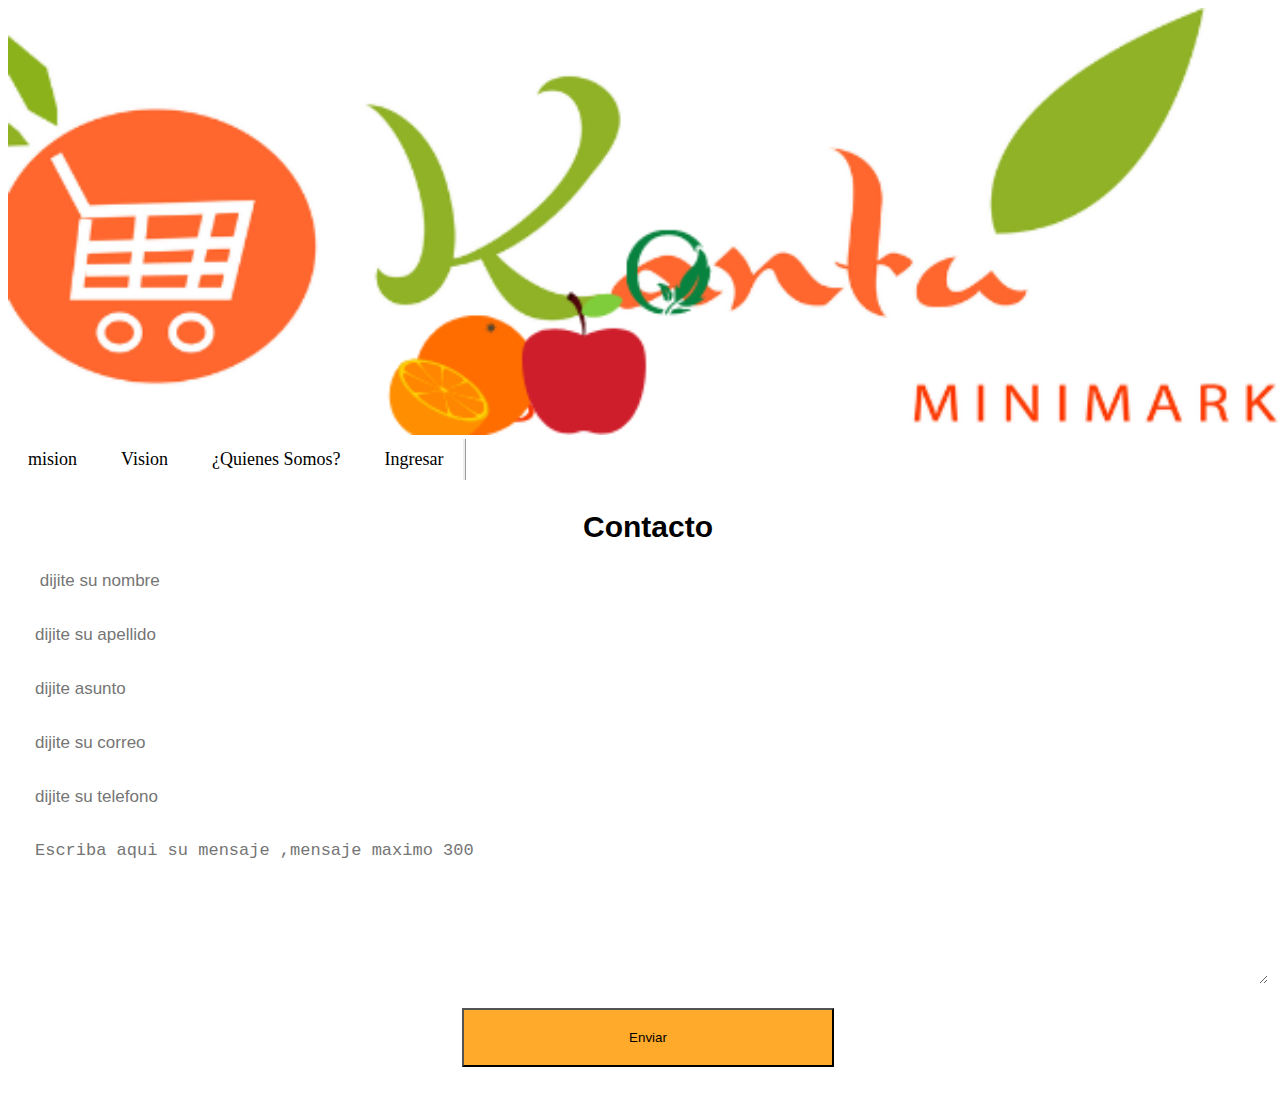
<file: html/index.html>
<!DOCTYPE html>
<html lang="en">
<head>
    <meta charset="UTF-8">
    <meta http-equiv="X-UA-Compatible" content="IE=edge">
    <meta name="viewport" content="width=device-width, initial-scale=1.0">
    <link rel="stylesheet" href="../css/index.css">
    <title>Minimarket</title>
</head>
<body>
    <header>
   <img src="../img/bannercreado.png" alt="">
    </header>
    <ul class="menu">
        <li>   
        <a href="../html/mision.html">mision</a>
        </li>
        <li>
           <a href="../html/vision.html">Vision</a>
        </li>
        <li>
         <a href="../html/quienessomos.html">¿Quienes Somos?</a>
        </li>
        <li class="ingresar">
         <a href="../html/ingresar.html">Ingresar</a>
        </li>




    </ul>
   



<center>
<footer>
    <form action="" id="form">
        <h2>Contacto</h2>
        <input type="text" name="nombre" placeholder=" dijite su nombre"  id="nombre">
        <input type="text" name="apellido" placeholder="dijite su apellido"  id="apellido">
        <input type="text" name="asunto" placeholder="dijite asunto"  id="asunto">
        <input type="email" name="correo" placeholder="dijite su correo"  id="correo">
        <input type="number" name="correo" placeholder="dijite su telefono"  id="telefono">
        <textarea name="mensaje" placeholder="Escriba aqui su mensaje ,mensaje maximo 300"  maxlength="300" id="txtarea"></textarea>
        <button type="submit" value="enviar" id="boton">Enviar</button>
        <p class="alerta" id="alerta"></p>
    </form>
</footer>
</center>
    
</body>
<script src="../jvsc/validarindex.js"></script>
    

</html>
</file>
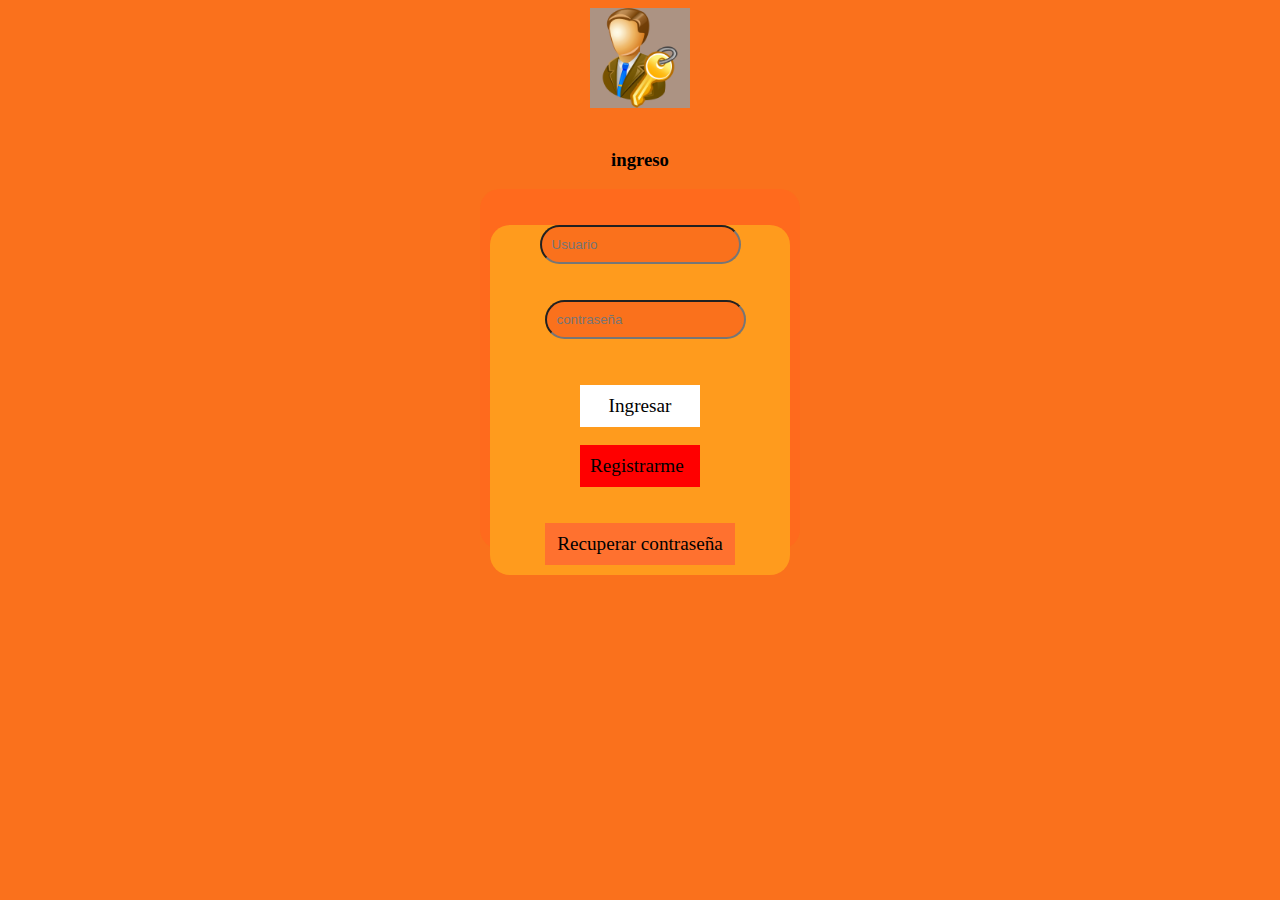
<file: html/ingresar.html>
<!DOCTYPE html>
<html lang="en">
<head>
    <meta charset="UTF-8">
    <meta http-equiv="X-UA-Compatible" content="IE=edge">
    <meta name="viewport" content="width=device-width, initial-scale=1.0">
    <link rel="stylesheet" href="../css/ingresar.css">
    <title>Ingreso</title>
</head>
<body>
    <center>
    <div class="divprincipal"> <img class="imgusuario" src="../img/login.png" height="100px" width="100px">
        <br><br> <h3>ingreso</h3>
         <form action="" method="post">
             <br><br>
             <div class="divusuariocontra"> <input id="uname" type="text" name="Username" placeholder="Usuario">
                <br><br><input id="pass" type="password" name="Password" placeholder="contraseña"> 
              <br><br>
             <div class="btningresar">
                <a id="btningresar"href="../html/ingreso2.html">Ingresar</a>
             </div>
             <br>
             
         </form>
         <div class="btnregistrar">
         <a id="registrar" href="../html/pagregistro.html">Registrarme</a>
        </div>
        <br><br>

        <div class="btnrecuperar">

        
         <a id="recuperar" href="../html/recuperarclave.html">Recuperar contraseña<br> </a>
        </div>
    </div>
    
        </div>
    </center>
</body>
</html>
</file>
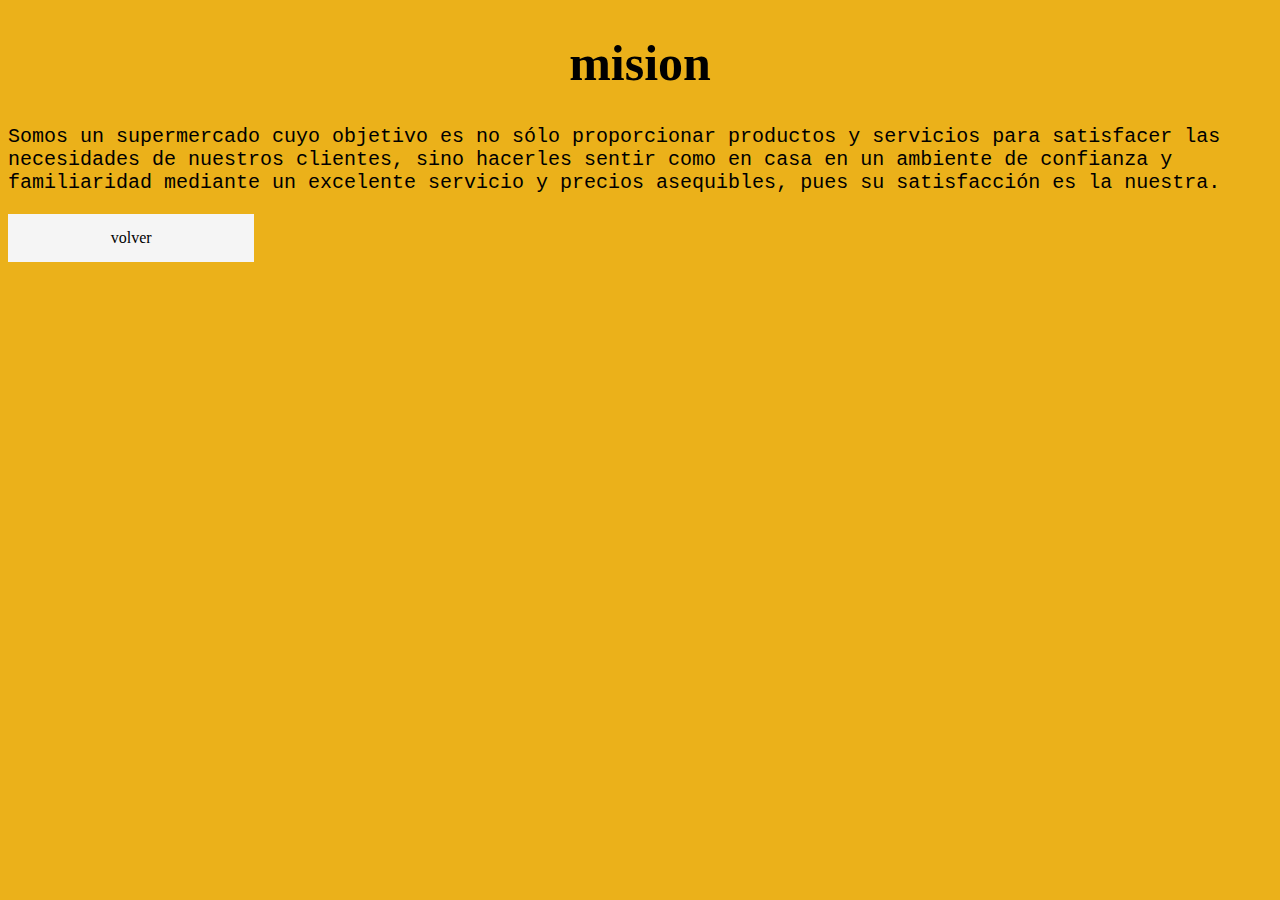
<file: html/mision.html>
<!DOCTYPE html>
<html lang="en">
<head>
    <meta charset="UTF-8">
    <meta http-equiv="X-UA-Compatible" content="IE=edge">
    <meta name="viewport" content="width=device-width, initial-scale=1.0">
    <link rel="stylesheet" href="../css/mision.css">
    <title>Mision</title>
</head>
<body>
<div>
    <h1>mision</h1>

   
    <p>
        Somos un supermercado cuyo objetivo es no sólo proporcionar productos y 
        servicios para satisfacer las necesidades de nuestros clientes,
         sino hacerles sentir como en casa en un ambiente de confianza y familiaridad mediante un excelente servicio y precios asequibles, pues su satisfacción es la nuestra. 
    </p>
    
</div>

    <a href="../html/index.html">volver</a>
</div>
</body>
</html>
</file>
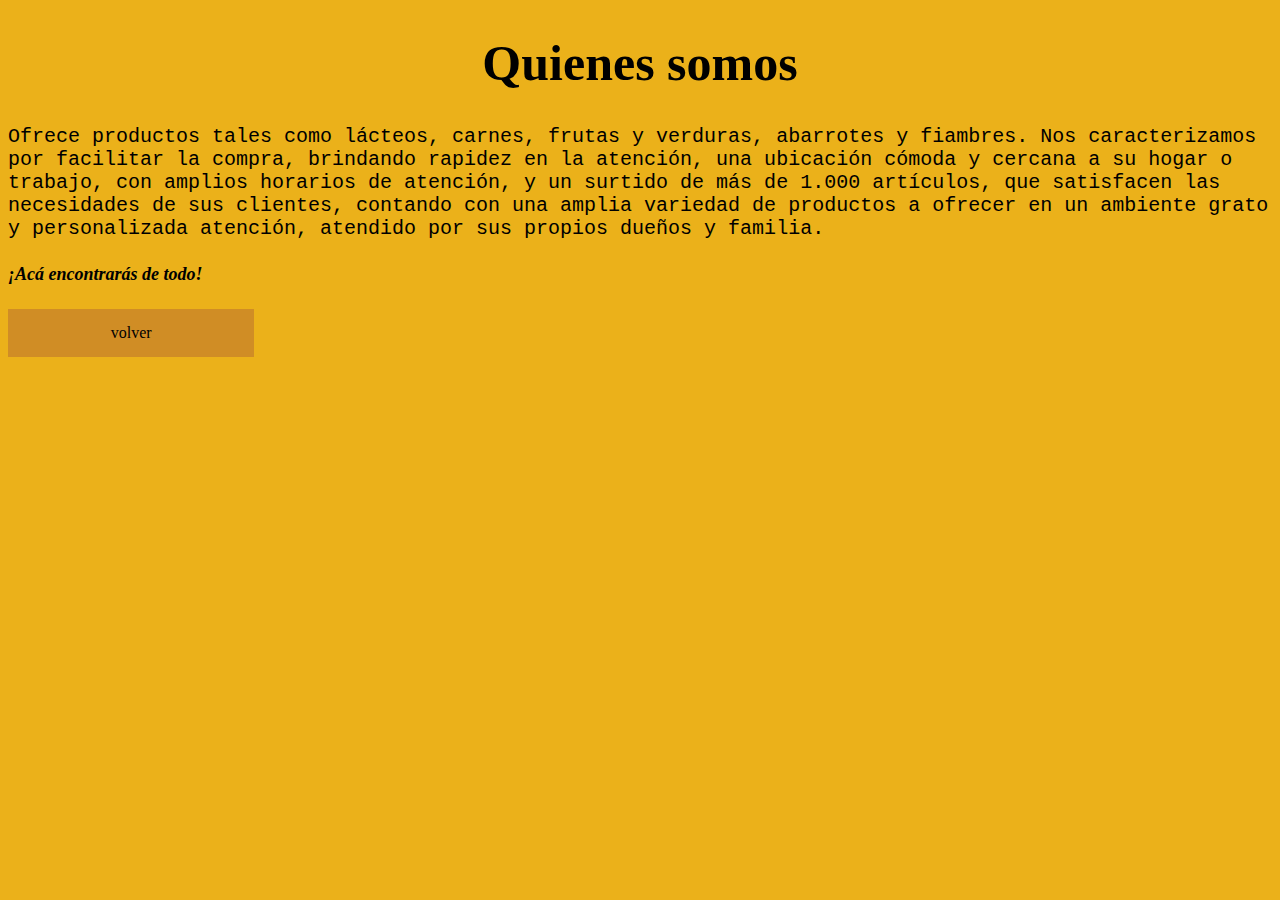
<file: html/quienessomos.html>
<!DOCTYPE html>
<html lang="en">
<head>
    <meta charset="UTF-8">
    <meta http-equiv="X-UA-Compatible" content="IE=edge">
    <meta name="viewport" content="width=device-width, initial-scale=1.0">
    <link rel="stylesheet" href="../css/quienessomos.css">
    <title>Vision</title>
</head>
<body>
<div>
    <h1>Quienes somos</h1>

   
    <p>
        Ofrece productos tales como lácteos, carnes, frutas y verduras, abarrotes y fiambres.
Nos caracterizamos por facilitar la compra, brindando rapidez en la atención, una ubicación cómoda y cercana a su hogar o trabajo, con amplios horarios de atención, y un surtido de más de 1.000 artículos, que satisfacen las necesidades de sus clientes, contando con una amplia variedad de productos a ofrecer en un ambiente grato y  personalizada atención, atendido por sus propios dueños y familia.

<h4>¡Acá encontrarás de todo! </h4>
    </p>
    
</div>

    <a href="../html/index.html">volver</a>
</div>
</body>
</html>
</file>
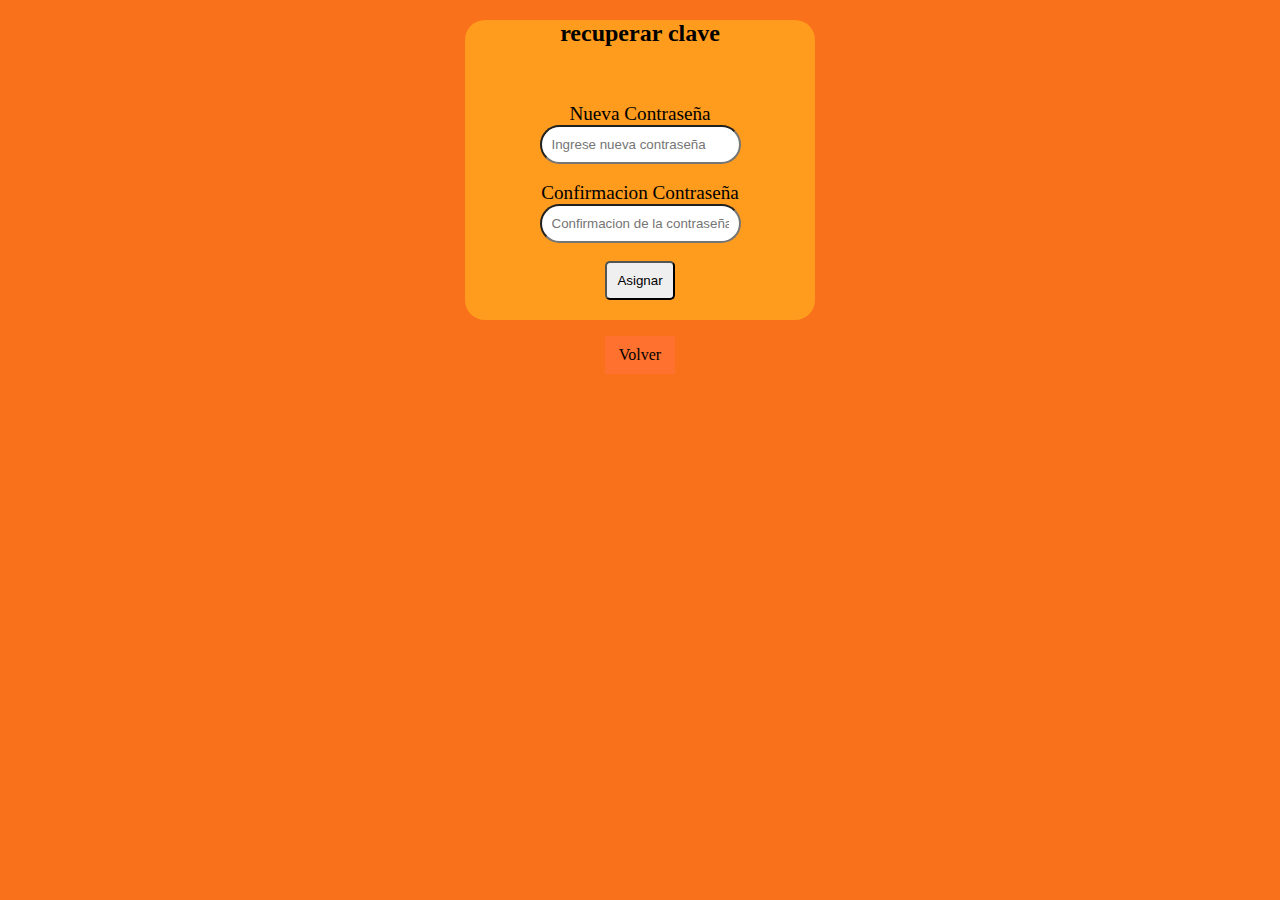
<file: html/recuperarclave.html>
<!DOCTYPE html>
<html lang="en">
<head>
    <meta charset="UTF-8">
    <meta http-equiv="X-UA-Compatible" content="IE=edge">
    <meta name="viewport" content="width=device-width, initial-scale=1.0">
    <title>Recuperar</title>
    <link rel="stylesheet" href="../css/recuperarclave.css">
</head>
<body>
    <center>
    <form action="">
        <h2>recuperar clave</h2>
        <br><br>
        <label for="">Nueva Contraseña</label>
        <input type="password" placeholder="Ingrese nueva contraseña">
        <br><br>
        <label for="">Confirmacion Contraseña</label>
        <input type="password" placeholder="Confirmacion de la contraseña">
        <br><br>
        <button>Asignar</button>
        <br><br><br>
        <div id="btnvolver">
            <a href="../html/ingresar.html">Volver</a>
        </div>

    </form>
</center>
</body>
</html>
</file>
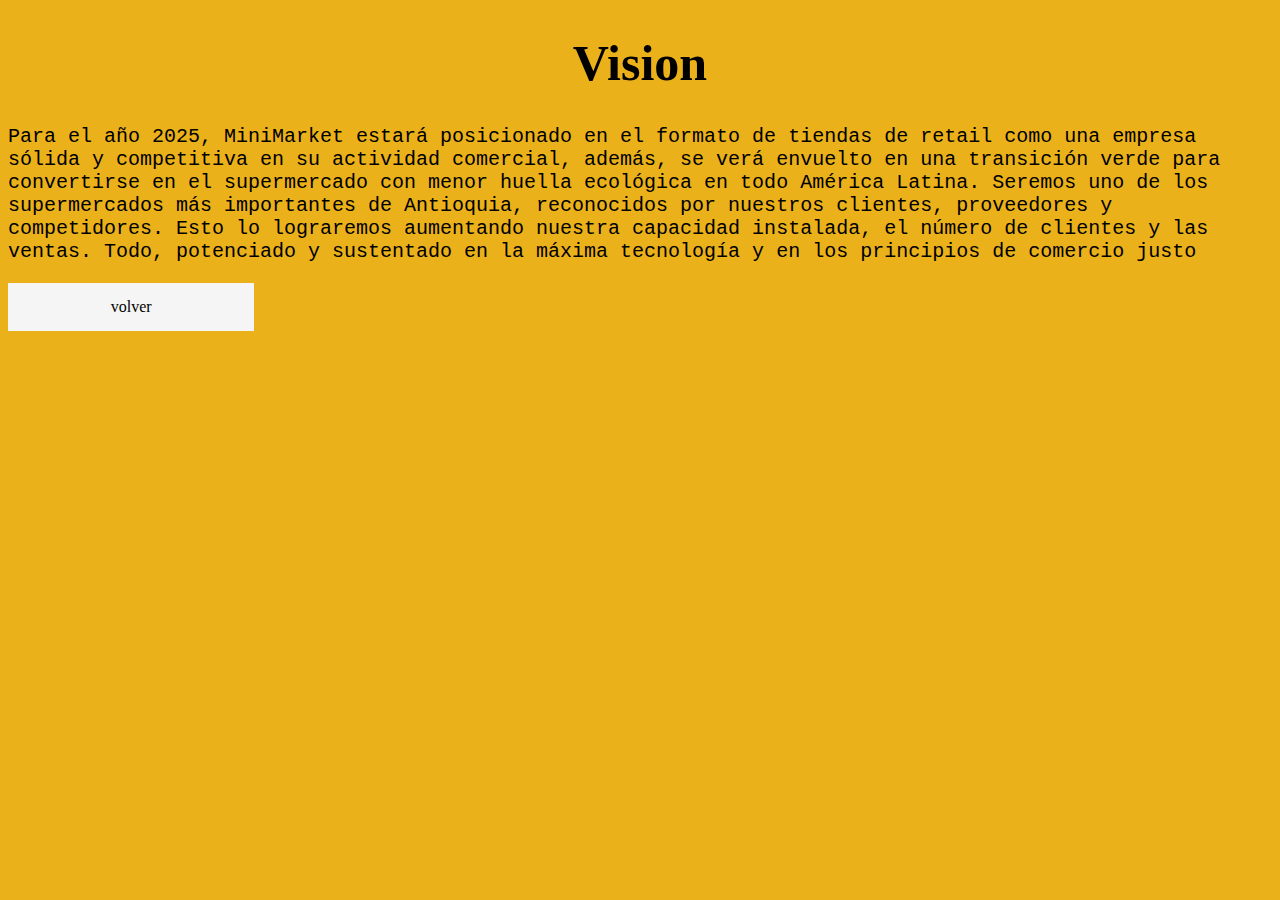
<file: html/vision.html>
<!DOCTYPE html>
<html lang="en">
<head>
    <meta charset="UTF-8">
    <meta http-equiv="X-UA-Compatible" content="IE=edge">
    <meta name="viewport" content="width=device-width, initial-scale=1.0">
    <link rel="stylesheet" href="../css/vision.css">
    <title>Vision</title>
</head>
<body>
<div>
    <h1>Vision</h1>

   
    <p>
        Para el año 2025, MiniMarket estará posicionado en el formato de tiendas de retail como una empresa sólida y competitiva en su actividad comercial, además, se verá envuelto en una transición verde para convertirse en el supermercado con menor huella ecológica en todo América Latina.  

        Seremos uno de los supermercados más importantes de Antioquia, reconocidos por nuestros clientes, proveedores y competidores. Esto lo lograremos aumentando nuestra capacidad instalada, el número de clientes y las ventas. Todo, potenciado y sustentado en la máxima tecnología y en los principios de comercio justo 
    </p>
    
</div>

    <a href="../html/index.html">volver</a>
</div>
</body>
</html>
</file>
<file: css/index.css>
body{



}
header{


}


.menu{
    
   
    background-color:white;
    list-style: none;
    margin: 0;
    padding: 0;
    }
    
    .menu li{
    display:inline-block;
    }
    .ingresar{

        border-right: ridge;
        position: static;
        text-align: right;
        list-style-position: inside;
        
    }
    
    .menu li a{
    
    
        padding: 10px 20px;
        display:inline-block;
        color: black;
        text-decoration: none;
        font-size: large;
        font-family: Cambria, Cochin, Georgia, Times, 'Times New Roman', serif;
    }
    
    .menu li a:hover{
    
    
    
        background-color:#FFAA2B ;
    }


form{

    width: 450px;
    margin: auto;
    padding: 10px 20px;
    box-sizing: border-box;
    margin-top: 20px;
    border: 7px;
}
h2{

    text-align: center;
    margin: 0px;
    font-size: 30px;
    margin-bottom: 20px;
    font-family: 'Segoe UI', Tahoma, Geneva, Verdana, sans-serif;
}
input,textarea{

    width: 100%;
    margin-bottom: 20px;
    padding: 7px;
    box-sizing: border-box;
    font-size: 17px;
    border: none;
}
textarea{
min-height: 150px;
max-height: 250px;
max-width: 100%;
}

#boton{
    background-color: #FFAA2B;
    padding: 20px;
    width: 30%;
}
#boton:hover{
    cursor: pointer;
    background-color: black;
    color: white;
}
.alerta{

    width: 100px;
    text-align: center;
    margin: auto;
    color: red;
    padding-top: 10px;


}




@media screen and (min-width: 220px)and (max-width:12350px){
    body{width: 100%; height: 100%; background-color:none;  }
    
    
    
  
    header img{
        width: 100%;


    }
    .menu{
        width: 100%;
    }
   footer form{


    width: 100%;
   }
}
</file>
<file: css/ingresar.css>
body{

    background-color:#FA711C;
}


.divprincipal{

background-color:#FA711C;
height:auto;


}

.imgusuario{
    background-color: #ac9383;
    width: max-contentg;
}
form{

    width: 320px;
    background-color:#FF6A1D ;
    webkitborderradius:20px;
    -moz-border-radius: 20px;
    -ms-border-radius: 20px;
    -o-border-radius: 20px;
    -webkit-border-radius: 20px;
    height: 360px;
}

.divusuariocontra{
    display: block;
    background-color: #FF9B1D;
    width: 300px;
    height: 350px;
    margin-bottom: 10px;
    border-radius: 20px;
    webkitborderradius:20px;
    -moz-border-radius: 20px;
    -ms-border-radius: 20px;
    -o-border-radius: 20px;
    -webkit-border-radius: 20px;
}

#uname{
   
   display: block; 
   resize: none;
   background-color: #FA711C;
   color: white;
   padding: 10px;
   webkitborderradius:20px;
    -moz-border-radius: 20px;
    -ms-border-radius: 20px;
    -o-border-radius: 20px;
    -webkit-border-radius: 20px;
  

}
#pass{
    display: block;
    margin-bottom: 10px;
    margin-left: 10px;
    background-color: #FA711C;
    color: white;
    padding: 10px;
    webkitborderradius:20px;
     -moz-border-radius: 20px;
     -ms-border-radius: 20px;
     -o-border-radius: 20px;
     -webkit-border-radius: 20px;

}
.btnregistrar{
    
background-color:red;
padding: 10px 10px 10px 10px;

width: 100px;
}
.btningresar{

   padding: 10px 10px 10px 10px;
    background-color: white;
    width: 100px;



}
#btningresar{

    text-decoration: none;
    font-size: larger;
    color: black;
    
}
#registrar{
    margin-right: 40px;
   text-decoration: none;
   font-size: larger;
   color: black;

}

.btnrecuperar{

    background-color:#FF712F;
    width: 170px;
    padding: 10px 10px 10px 10px;
    color: black;
    
}
#recuperar{
text-decoration: none;
font-size: larger;
color: black;
}
</file>
<file: css/mision.css>
body{

    background-color:#EBB11A;
    
}

div:hover{
    background-color: aliceblue;
    
    
}
h1{
text-align: center;
    font-size: 50px;
    font-family:fantasy;
}

p{

    font-size: 20px;
    font-family:'Courier New', Courier, monospace;
}

a{
    outline: none;
  text-decoration: none;
  display: inline-block;
  width: 19.5%;
  margin-right: 0.625%;
  text-align: center;
  line-height: 3;
  color: black;
}

a:link, a:visited, a:focus {
    background: whitesmoke;
  }
  
  a:hover {
    background: #D08D25;
  }
  
  a:active {
    background:#81FF8D;
    color: white;
  }
</file>
<file: css/quienessomos.css>
body{

    background-color:#EBB11A;
    
}

div:hover{
    background-color: aliceblue;
    
    
}
h1{
text-align: center;
    font-size: 50px;
    font-family:fantasy;
}

p{

    font-size: 20px;
    font-family:'Courier New', Courier, monospace;
}

a{
    outline: none;
  text-decoration: none;
  display: inline-block;
  width: 19.5%;
  margin-right: 0.625%;
  text-align: center;
  line-height: 3;
  color: black;
}
h4{

    font-size: large;
    font-style: italic;
    font-display:inherit;
    font-variant: initial;
}
h4:hover{
    font-family: Georgia, 'Times New Roman', Times, serif;
    font-size: medium;
    background-color: deepskyblue;
    backface-visibility:visible;
    -webkit-backface-visibility:visible;
    border-bottom-left-radius: 10px solid;
}

a:link, a:visited, a:focus {
    background: #D08D25; 
  }
  
  a:hover {
    background: whitesmoke;
  }
  
  a:active {
    background:#81FF8D;
    color: white;
  }
</file>
<file: css/recuperarclave.css>
body{

    background-color: #FA711C;
}

form{

    background-color: #FF9B1D;
    width: 350px;
    height: 300px;
    webkitborderradius:20px;
    -moz-border-radius: 20px;
    -ms-border-radius: 20px;
    -o-border-radius: 20px;
    -webkit-border-radius: 20px;
}
label{
    display: block;
    font-size:larger;

}
input{
padding: 10px;
webkitborderradius:20px;
    -moz-border-radius: 20px;
    -ms-border-radius: 20px;
    -o-border-radius: 20px;
    -webkit-border-radius: 20px;
}
button{
padding:10px;
webkitborderradius:5px;
-moz-border-radius: 5px;
-ms-border-radius: 5px;
-o-border-radius: 5px;
-webkit-border-radius: 5px;
}

#btnvolver{

    background-color: #FF712F;
    width: 50px;
    padding: 10px;
}
a{
    text-decoration: none;
    color: black;
}
</file>
<file: css/vision.css>
body{

    background-color:#EBB11A;
    
}

div:hover{
    background-color: aliceblue;
    
    
}
h1{
text-align: center;
    font-size: 50px;
    font-family:fantasy;
}

p{

    font-size: 20px;
    font-family:'Courier New', Courier, monospace;
}

a{
    outline: none;
  text-decoration: none;
  display: inline-block;
  width: 19.5%;
  margin-right: 0.625%;
  text-align: center;
  line-height: 3;
  color: black;
}

a:link, a:visited, a:focus {
    background: whitesmoke;
  }
  
  a:hover {
    background: #D08D25;
  }
  
  a:active {
    background:#81FF8D;
    color: white;
  }
</file>
